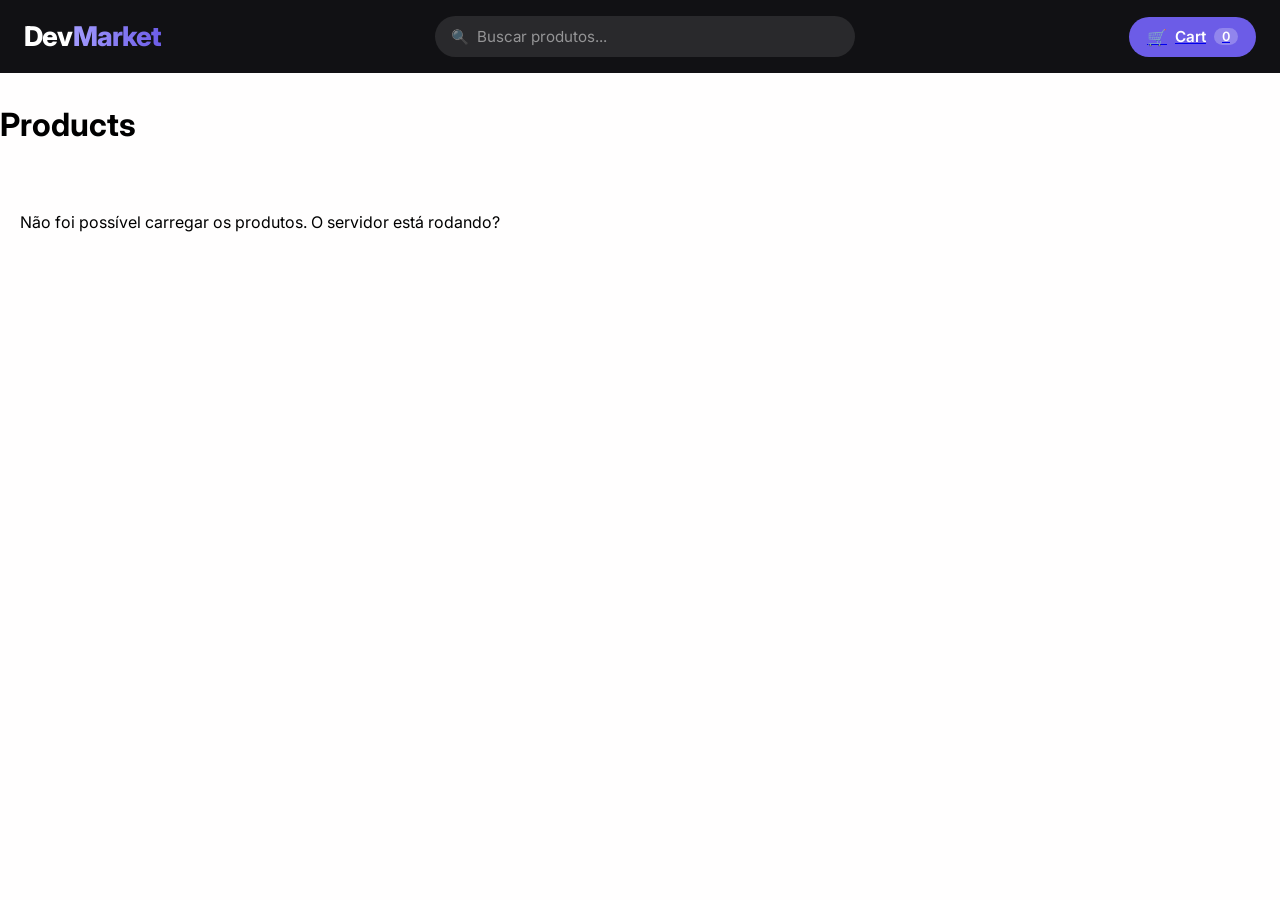
<file: index.html>
<!DOCTYPE html>
<html lang="en">
<head>
    <meta charset="UTF-8">
    <meta name="viewport" content="width=device-width, initial-scale=1.0">
    <title>DevMarket</title>
    <link rel="preconnect" href="https://fonts.googleapis.com">
    <link rel="preconnect" href="https://fonts.gstatic.com" crossorigin>
    <link href="https://fonts.googleapis.com/css2?family=Inter:wght@400;500;600;700;800&display=swap" rel="stylesheet">
    <link rel="stylesheet" href="./Style.css">
</head>
<body>
<header>
    <a href="index.html" class="brand-link">
    <h1 class="title">Dev<span class="title-accent">Market</span></h1>
</a>
    <div class="search-wrapper">
        <input id="search" type="text" placeholder="Buscar produtos...">
    </div>

    <a href="./Pages/cart.html">
    <button id="cart">
        <span class="cart-icon">🛒</span>
        Cart <span id="cart-count" class="cart-count">0</span>
    </button>
</a>
</header>

<h1>
    <p id="products-title">Products</p>
</h1>  

<ul id="products-container"> 

</ul>

<script type="module" src="./script.js"></script>  
</body>
</html>
</file>
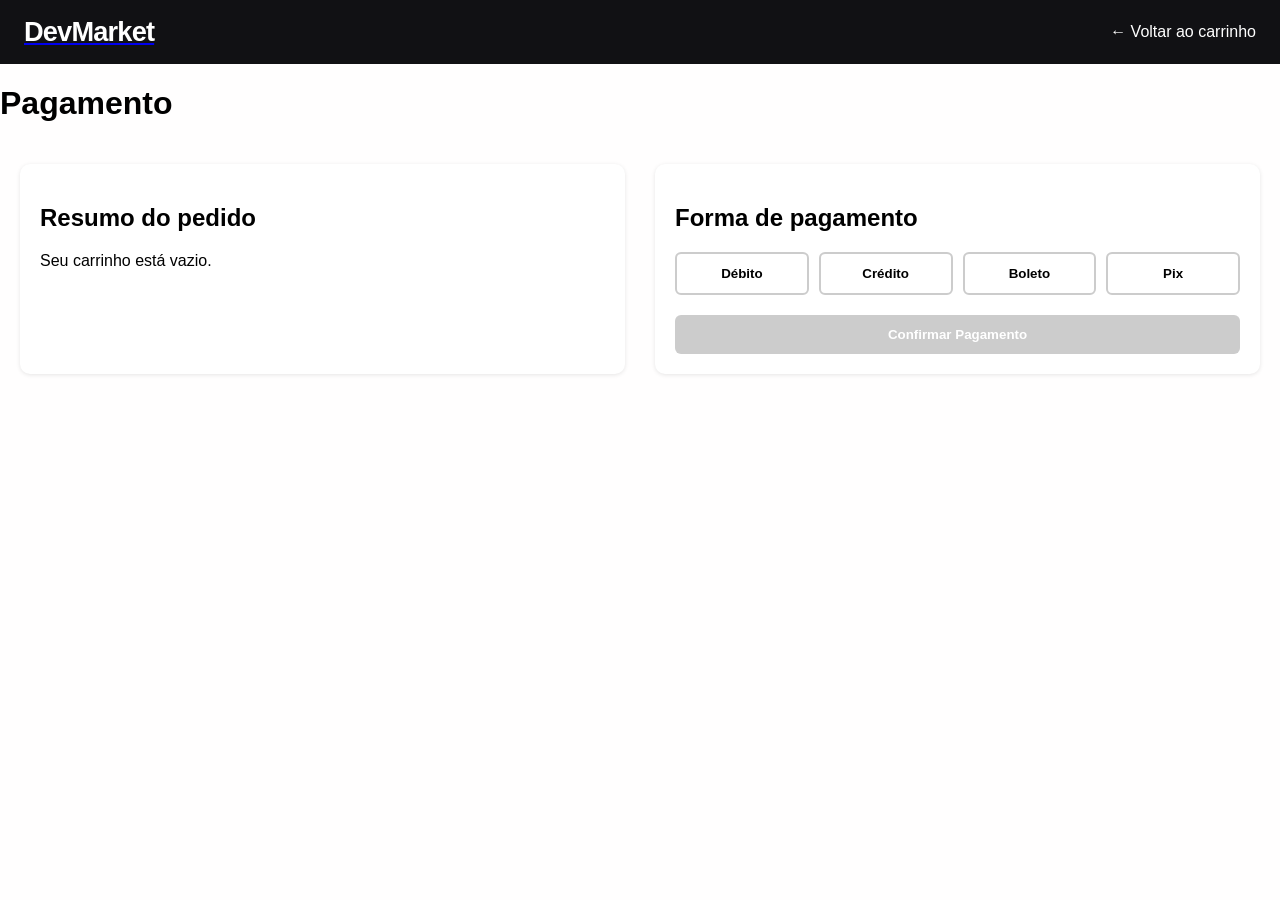
<file: Pages/payment.html>
<!DOCTYPE html>
<html lang="pt-br">
<head>
    <meta charset="UTF-8">
    <meta name="viewport" content="width=device-width, initial-scale=1.0">
    <title>Pagamento - DevMarket</title>
    <link rel="stylesheet" href="../Style.css">
</head>
<body>

<header>
    <a href="../index.html">
        <h1 class="title">DevMarket</h1>
    </a>
    <a href="./cart.html" class="back-link">&larr; Voltar ao carrinho</a>
</header>

<h1>Pagamento</h1>

<div id="payment-page">

    <section id="order-summary-section">
        <h2>Resumo do pedido</h2>
        <div id="order-summary"></div>
        <h3 id="payment-total"></h3>
    </section>

    <section id="payment-methods-section">
        <h2>Forma de pagamento</h2>

        <div class="payment-methods">
            <button type="button" id="method-debito" class="payment-method-btn" onclick="selectMethod('debito')">Débito</button>
            <button type="button" id="method-credito" class="payment-method-btn" onclick="selectMethod('credito')">Crédito</button>
            <button type="button" id="method-boleto" class="payment-method-btn" onclick="selectMethod('boleto')">Boleto</button>
            <button type="button" id="method-pix" class="payment-method-btn" onclick="selectMethod('pix')">Pix</button>
        </div>

        <div id="payment-form-area"></div>

        <button id="confirm-payment" class="btn-confirm" disabled>Confirmar Pagamento</button>
    </section>

</div>

<script type="module" src="./payment.js"></script>
</body>
</html>
</file>
<file: Style.css>
:root {
    --accent: #6c5ce7;
    --accent-dark: #5a4bd1;
    --accent-light: #a29bfe;
    --ink: #111114;
}

body {
    background-color: rgb(255, 254, 254);
    align-items: center;
    font-family: 'Inter', "Helvetica Neue", Helvetica, Arial, sans-serif;
    margin: 0;
    -webkit-font-smoothing: antialiased;
}

header {
    background-color: var(--ink);
    color: white;
    padding: 16px 24px;

    display: flex;
    justify-content: space-between;
    align-items:center;
    gap: 20px;
}

#products-container {
    display: grid;

  grid-template-columns:
    repeat(auto-fit, minmax(220px, 1fr));

  gap: 20px;

  padding: 20px;
}

.card {
  background: white;
  padding: 15px;
  border-radius: 12px;
  box-shadow: 0 1px 3px rgba(0, 0, 0, 0.06);
  transition: box-shadow 0.2s ease, transform 0.2s ease;
}

.card:hover {
  box-shadow: 0 6px 16px rgba(0, 0, 0, 0.1);
  transform: translateY(-2px);
}

.card h2 {
  font-size: 1.05rem;
  font-weight: 600;
  letter-spacing: -0.01em;
  margin: 10px 0 4px;
}

.btn-add {
  width: 100%;
  box-sizing: border-box;
  background-color: var(--ink);
  color: white;
  border: none;
  padding: 10px 16px;
  border-radius: 8px;
  cursor: pointer;
  font-family: 'Inter', sans-serif;
  font-weight: 600;
  font-size: 0.9rem;
  margin-top: 8px;
  transition: background-color 0.2s ease, transform 0.15s ease;
}

.btn-add:hover {
  background-color: var(--accent);
  transform: translateY(-1px);
}

.card img {
  width: 100%;
  height: 450px;
  object-fit: cover;
  border-radius: 5px
}

/* Estilo para o item do carrinho */
.cart-item {
    display: flex;
    align-items: center;
    gap: 50px;
    margin-bottom: 15px;
    border-bottom: 1px solid #eee;
    padding-bottom: 10px;
}

/* Tamanho da imagem no carrinho */
.cart-img {
    width: 250px !important;       
    height: 250px !important;      
    object-fit: cover !important; /* Garante que a foto do produto não fique esticada */
    border-radius: 8px !important; 
}

.cart-info h3 {
    margin: 0;
    font-size: 1.1rem;
}

.btn-remove {
    background-color: #ff4d4d;
    color: white;
    border: none;
    padding: 5px 10px;
    border-radius: 4px;
    cursor: pointer;
    margin-top: 5px;
    font-size: 0.8rem;
}

.btn-remove:hover {
    background-color: #cc0000;
}

#cart {
    display: flex;
    align-items: center;
    gap: 8px;
    background-color: var(--accent);
    color: white;
    border: none;
    padding: 10px 18px;
    border-radius: 999px;
    cursor: pointer;
    font-family: 'Inter', sans-serif;
    font-weight: 600;
    font-size: 0.95rem;
    white-space: nowrap;
    transition: background-color 0.2s ease, transform 0.15s ease;
}

#cart:hover {
    background-color: var(--accent-dark);
    transform: translateY(-1px);
}

.cart-icon {
    font-size: 1rem;
}

.cart-count {
    background-color: rgba(255, 255, 255, 0.25);
    padding: 1px 8px;
    border-radius: 999px;
    font-size: 0.8rem;
}

.quantity-controls {
    display: flex;
    align-items: center;
    gap: 8px;
    margin-top: 8px;
}

.quantity-controls button {
    background-color: #eee;
    border: 1px solid #ccc;
    padding: 2px 8px;
    cursor:pointer;
    border-radius: 4px;
    font-weight: bold;
}

.quantity-controls button:houver {
    background-color: #ddd;
}

.quantity-controls span {
    font-weight: bold;
    min-width: 20px;
    text-align: center;
}

.title {
    color: #fff;
    font-size: 1.7rem;
    font-weight: 800;
    letter-spacing: -0.03em;
    margin: 0;
    display: flex;
    align-items: center;
}

.title-accent {
    background: linear-gradient(90deg, var(--accent-light), var(--accent));
    -webkit-background-clip: text;
    background-clip: text;
    color: transparent;
}

.brand-link {
    text-decoration: none;
    transition: opacity 0.2s ease;
}

.brand-link:hover {
    opacity: 0.85;
}

#dev-cart {
    color: #fff;
    font-size: 1.7rem;
    font-weight: 800;
    letter-spacing: -0.03em;
    margin: 0;
}

.search-wrapper {
    position: relative;
    flex: 1;
    max-width: 420px;
}

.search-wrapper::before {
    content: "🔍";
    position: absolute;
    left: 16px;
    top: 50%;
    transform: translateY(-50%);
    font-size: 0.9rem;
    opacity: 0.5;
    pointer-events: none;
}

#search {
    width: 100%;
    box-sizing: border-box;
    padding: 11px 16px 11px 42px;
    border-radius: 999px;
    border: none;
    background-color: rgba(255, 255, 255, 0.1);
    color: white;
    font-family: 'Inter', sans-serif;
    font-size: 0.95rem;
    outline: none;
    transition: background-color 0.2s ease, box-shadow 0.2s ease;
}

#search::placeholder {
    color: rgba(255, 255, 255, 0.5);
}

#search:focus {
    background-color: rgba(255, 255, 255, 0.16);
    box-shadow: 0 0 0 2px var(--accent-light);
}

/* Botão de ação do carrinho */

#cart-actions {
    display: flex;
    gap: 15px;
    padding: 0 20px 20px;
}

#clear-all {
    background-color: #eee;
    border: 1px solid #ccc;
    padding: 10px 16px;
    border-radius: 4px;
    cursor: pointer;
}

#checkout-btn {
    background-color: #000;
    color: white;
    border: none;
    padding: 10px 16px;
    border-radius: 4px;
    cursor: pointer;
    font-weight: bold;
}

#checkout-btn:hover {
    background-color: #333;
}

#checkout-btn:disabled {
    background-color: #ccc;
    cursor: not-allowed;
}

.back-link {
    color: white;
    text-decoration: none;
}

/* pagina de pagamento
 */
#payment-page {
    display: flex;
    flex-wrap: wrap;
    gap: 30px;
    padding: 20px;
}

#order-summary-section,
#payment-methods-section {
    background: white;
    border-radius: 10px;
    padding: 20px;
    flex: 1;
    min-width: 280px;
    box-shadow: 0 1px 4px rgba(0, 0, 0, 0.1);
}

.summary-item {
    display: flex;
    justify-content: space-between;
    padding: 8px 0;
    border-bottom: 1px solid #eee;
}

#payment-total {
    text-align: right;
    margin-top: 10px;
}

.payment-methods {
    display: flex;
    flex-wrap: wrap;
    gap: 10px;
    margin-bottom: 20px;
}

.payment-method-btn {
    flex: 1;
    min-width: 100px;
    padding: 12px;
    border: 2px solid #ccc;
    border-radius: 6px;
    background: white;
    cursor: pointer;
    font-weight: bold;
}

.payment-method-btn.selected {
    border-color: black;
    background-color: #000;
    color: white;
}

.payment-form {
    display: flex;
    flex-direction: column;
    gap: 10px;
    margin-bottom: 20px;
}

.payment-form label {
    font-size: 0.85rem;
    font-weight: bold;
}

.payment-form input,
.payment-form select {
    padding: 8px;
    border: 1px solid #ccc;
    border-radius: 4px;
}

.form-row {
    display: flex;
    gap: 10px;
}

.form-row > div {
    flex: 1;
    display: flex;
    flex-direction: column;
    gap: 4px;
}

.boleto-info,
.pix-info {
    text-align: center;
}

.pix-qr-placeholder {
    width: 160px;
    height: 160px;
    margin: 10px auto;
    background: #eee;
    border: 1px dashed #999;
    display: flex;
    align-items: center;
    justify-content: center;
    font-weight: bold;
    color: #666;
}

.pix-code {
    word-break: break-all;
    background: #f5f5f5;
    padding: 8px;
    border-radius: 4px;
    font-size: 0.8rem;
}

.btn-confirm {
    width: 100%;
    background-color: #000;
    color: white;
    border: none;
    padding: 12px;
    border-radius: 6px;
    cursor: pointer;
    font-weight: bold;
}

.btn-confirm:hover {
    background-color: #333;
}

.btn-confirm:disabled {
    background-color: #ccc;
    cursor: not-allowed;
}
</file>
